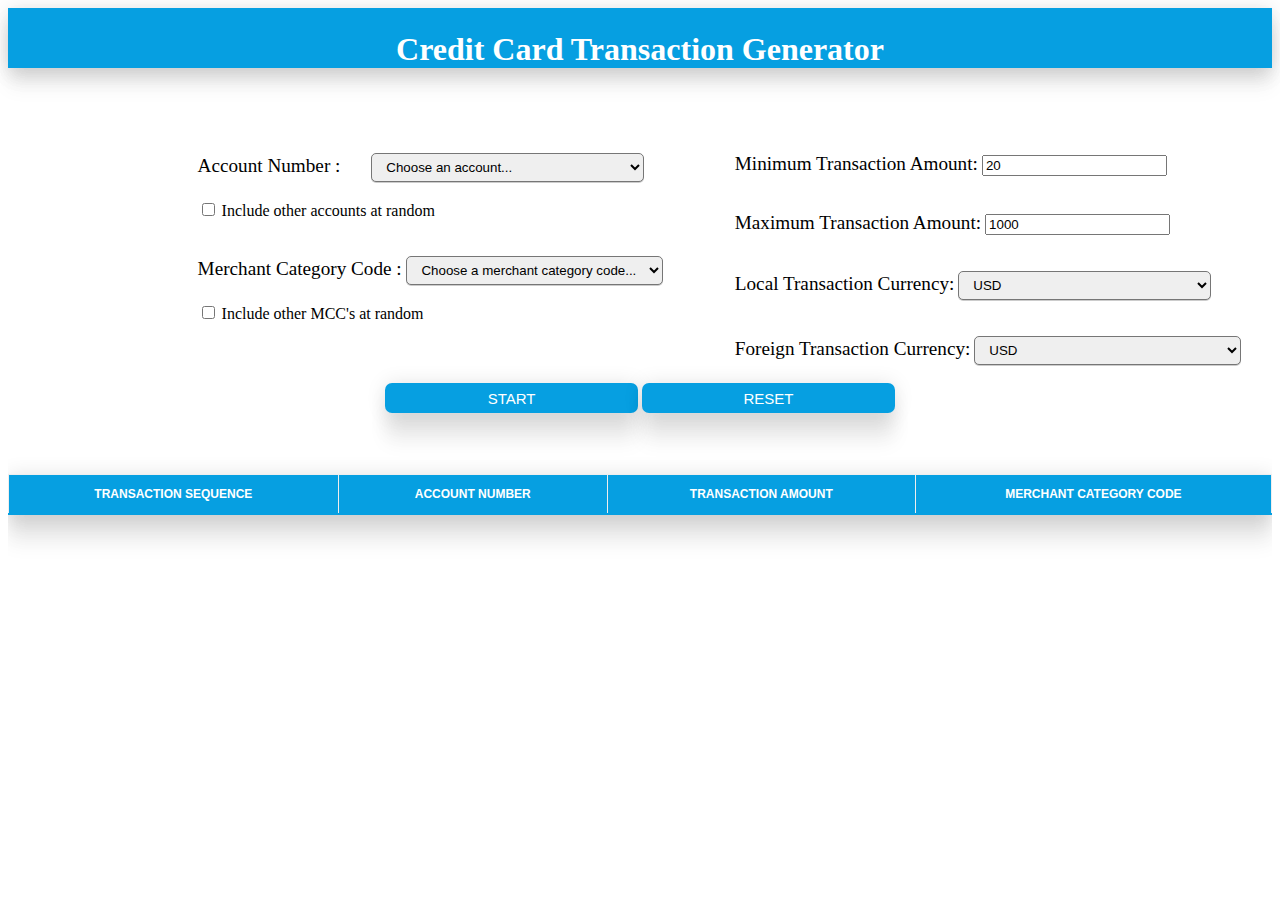
<file: index.html>
<!DOCTYPE html>
<html lang="en">
	<head>
		<meta charset="utf-8">
		<!-- Always force latest IE rendering engine (even in intranet) & Chrome Frame
		Remove this if you use the .htaccess -->
		<meta http-equiv="X-UA-Compatible" content="IE=edge,chrome=1">
		<title>Transaction Generator</title>
		<meta name="viewport" content="width=device-width, initial-scale=1.0">
		<script src="lib/knockout-3.4.1.js"></script>
		<script src="https://ajax.googleapis.com/ajax/libs/jquery/3.1.1/jquery.min.js"></script>
		<link rel="stylesheet" type="text/css" href="css/default.css">
		<script src="lib/sorttable.js"></script>
	</head>

	<body style="overflow-y: auto;">

		<header>
			<div class="header">
				<h1 align="center">Credit Card Transaction Generator</h1>
			</div>
		</header>
		<div class="topPanel">
			<div  class = "leftPanel">
				<span class = "textSpan">Account Number :</span>
				<span style="padding-left: 5%"><select class="dropdown-list" data-bind = "options: accounts, optionsText: 'getAccountString',optionsValue:'accountNumber', value: selectedAccount, optionsCaption: 'Choose an account...' " ></select></span>
				<br>
				<br>
				<input class ="checkbox"  type ="checkbox" data-bind ="checked: randomAccounts">
				Include other accounts at random</input>
				<br>
				<br>
				<br>

				<span class = "textSpan">Merchant Category Code : </span><select class="dropdown-list" data-bind = "options: merchantCode, optionsText: 'getMCCString',optionsValue:'mcc', value: selectedMCC, optionsCaption: 'Choose a merchant category code...'" ></select>
				<br>
				<br>
				<input class="checkbox" type = "checkbox" data-bind ="checked: randomMCC">
				Include other MCC's at random</input>
			</div>
			<div class = "rightPanel">
				<span class = "textSpan">Minimum Transaction Amount:</span>
				<input type = "number" data-bind = "textInput: minTransAmount"/>
				<br>
				<br>
				<br>
				<span class = "textSpan">Maximum Transaction Amount:</span>
				<input type = "number" data-bind = "textInput: maxTransAmount"/>
				<br>
				<br>
				<br>
				<span class = "textSpan">Local Transaction Currency:</span>
				<select class="dropdown-list" data-bind = "options: currency, optionsValue:'currency', value: selectedLocalCurr, optionsCaption: 'Choose local transaction currency...'" ></select>
				<br>
				<!--<p data-bind = "text: selectedLocalCurr.symbol"></p>-->
				<br>
				<br>
				<span class = "textSpan">Foreign Transaction Currency:</span>
				<select class="dropdown-list" data-bind = "options: currency, optionsValue:'currency', value: selectedForeignCurr, optionsCaption: 'Choose foreign transaction currency...'" ></select>
				<br>
				<br>
			</div>
		</div>

		<div class = "bottomPanel">
			<button class ="myButton", data-bind= "text: buttonText, click: streamData"></button>
			<button class ="myButton" data-bind= "click: clearTransactions">
				Reset
			</button>
			<br/>
			<br/>
			<br/>
			<div style="overflow-y: scroll; height:380px">
				<table id="transTable" class="stable">
					<thead>
						<tr>
							<th> Transaction Sequence </th>
							<th> Account Number </th>
							<th> Transaction Amount </th>
							<th> Merchant Category Code </th>
						</tr>
					</thead>
					<tbody data-bind ="foreach: transactionList">
						<tr>
							<td data-bind="text: CCT_TRANSEQ"></td>
							<td data-bind="text: CCT_ACCTNBR"></td>
							<td data-bind="text: formatCurrency(CCT_TRANAMOUNT,CCT_POSTEDCURRISO)"></td>
							<td data-bind="text: CCT_MERCHANTCATEGORYCODE"></td>
						</tr>
					</tbody>
				</table>
			</div>
		</div>
		<script src="app/viewmodels/datamodel.js"></script>
	</body>
</html>
</file>
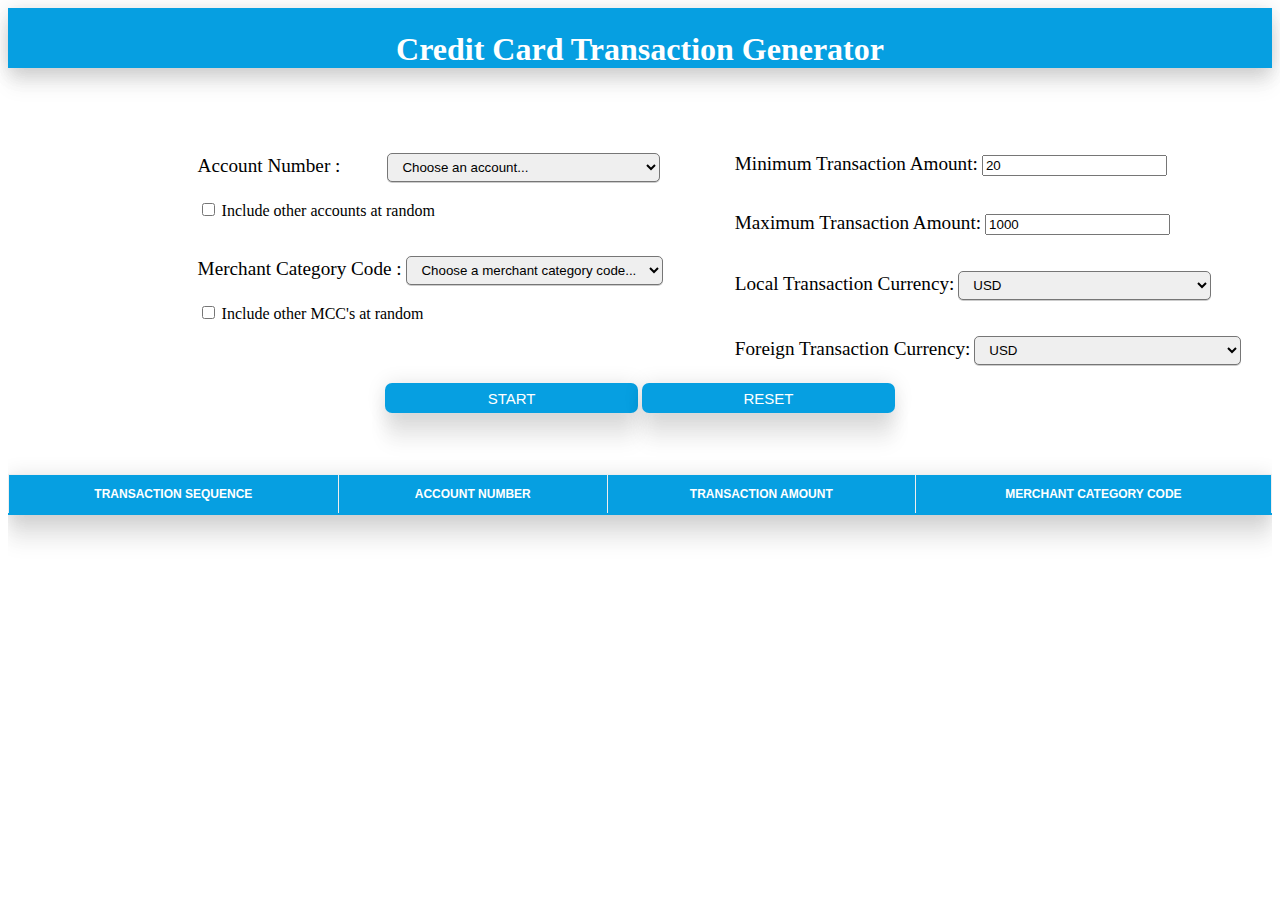
<file: testindex.html>
<!DOCTYPE html>
<html lang="en">
	<head>
		<meta charset="utf-8">
		<!-- Always force latest IE rendering engine (even in intranet) & Chrome Frame
		Remove this if you use the .htaccess -->
		<meta http-equiv="X-UA-Compatible" content="IE=edge,chrome=1">
		<title>Transaction Generator</title>
		<meta name="viewport" content="width=device-width, initial-scale=1.0">
		<script src="lib/knockout-3.4.1.js"></script>
		<script src="https://ajax.googleapis.com/ajax/libs/jquery/3.1.1/jquery.min.js"></script>
		<script src="//cdn.datatables.net/1.10.13/js/jquery.dataTables.min.js"></script>
		<link rel="stylesheet" type="text/css" href="css/default.css">
		<script src="lib/sorttable.js"></script>
	</head>

	<body style="overflow-y: auto;">

		<header>
			<div class="header">
				<h1 align="center">Credit Card Transaction Generator</h1>
			</div>
		</header>
		<div class="topPanel">
			<div class = "leftPanel">
				<span class = "textSpan">Account Number :</span>
				<span style="padding-left: 8%"><select class="dropdown-list" data-bind = "options: accounts, optionsText: 'getAccountString',optionsValue:'accountNumber', value: selectedAccount, optionsCaption: 'Choose an account...' " ></select></span>
				<br>
				<br>
				<input class ="checkbox"  type ="checkbox" data-bind ="checked: randomAccounts">
				Include other accounts at random</input>
				<br>
				<br>
				<br>

				<span class = "textSpan">Merchant Category Code : </span><select class="dropdown-list" data-bind = "options: merchantCode, optionsText: 'getMCCString',optionsValue:'mcc', value: selectedMCC, optionsCaption: 'Choose a merchant category code...'" ></select>
				<br>
				<br>
				<input class="checkbox" type = "checkbox" data-bind ="checked: randomMCC">
				Include other MCC's at random</input>
			</div>
			<div class = "rightPanel">
				<span class = "textSpan">Minimum Transaction Amount:</span>
				<input type = "number" data-bind = "textInput: minTransAmount"/>
				<br>
				<br>
				<br>
				<span class = "textSpan">Maximum Transaction Amount:</span>
				<input type = "number" data-bind = "textInput: maxTransAmount"/>
				<br>
				<br>
				<br>
				<span class = "textSpan">Local Transaction Currency:</span>
				<select class="dropdown-list" data-bind = "options: currency, optionsValue:'currency', value: selectedLocalCurr, optionsCaption: 'Choose local transaction currency...'" ></select>
				<br>
				<!--<p data-bind = "text: selectedLocalCurr.symbol"></p>-->
				<br>
				<br>
				<span class = "textSpan">Foreign Transaction Currency:</span>
				<select class="dropdown-list" data-bind = "options: currency, optionsValue:'currency', value: selectedForeignCurr, optionsCaption: 'Choose foreign transaction currency...'" ></select>
				<br>
				<br>
			</div>
		</div>

		<div class = "bottomPanel">
			<button class ="myButton", data-bind= "text: buttonText, click: streamData"></button>
			<button class ="myButton" data-bind= "click: clearTransactions">
				Reset
			</button>
			<br/>
			<br/>
			<br/>
			<div style="overflow-y: scroll; height:380px">
				<table id="transTable" class="stable">
					<thead>
						<tr>
							<th> Transaction Sequence </th>
							<th> Account Number </th>
							<th> Transaction Amount </th>
							<th> Merchant Category Code </th>
						</tr>
					</thead>
					<tbody data-bind ="foreach: transactionList">
						<tr>
							<td data-bind="text: CCT_TRANSEQ"></td>
							<td data-bind="text: CCT_ACCTNBR"></td>
							<td data-bind="text: formatCurrency(CCT_TRANAMOUNT,CCT_POSTEDCURRISO)"></td>
							<td data-bind="text: CCT_MERCHANTCATEGORYCODE"></td>
						</tr>
					</tbody>
				</table>
			</div>
		</div>
		<script src="app/viewmodels/datamodel.js"></script>
	</body>
</html>
</file>
<file: css/default.css>
.topPanel{
	<!--width:90%;-->
	padding-left:5%;
	padding-top:5%;
	margin-left:15%; 
    <!--height: 80%;-->
	font-family: 'Arial';
}
.leftPanel {
	  float: left;
      width: 50%;
}
.rightPanel {
	float: right;
	width: 50%;
	text-align: left;
}
.bottomPanel {
	position: relative;
	text-align: center;
	margin-top:15%;
	height: 300px;
	width: 100%;
	clear:both;
}
.textSpan{
	font-size:larger;
}
.header{
	height:20%;
	padding-top:2px;
	background-color:#069FE1;
	box-shadow: 0px 0px 20px rgba(0, 0, 0, 0.1), 0px 10px 20px rgba(0, 0, 0, 0.05), 0px 20px 20px rgba(0, 0, 0, 0.05), 0px 10px 20px rgba(0, 0, 0, 0.05);
}
.myButton {
	width:20%;
	height:10%;
	background-color:#069FE1;
	border-radius:7px;
	border:2px;
	display:inline-block;
	cursor:pointer;
	color:#ffffff;
	font-family:Arial;
	font-size:15px;
	text-decoration:none;
	text-transform: uppercase;
	box-shadow: 0px 0px 20px rgba(0, 0, 0, 0.1), 0px 10px 20px rgba(0, 0, 0, 0.05), 0px 20px 20px rgba(0, 0, 0, 0.05), 0px 30px 20px rgba(0, 0, 0, 0.05);
}
.myButton:hover {
	background-color:#00ccee;
}
.myButton:active {
	position:relative;
	top:1px;
}
table.sortable span.sortarrow {
    color: black;
    text-decoration: none;
}
.dropdown-list{
	position: relative;
    margin: 0 auto;
    padding: 5px 10px;
    
    /* Styles */
    //background-color: #D1E8F7;
    border-radius: 5px;
    box-shadow: 0 1px 0 rgba(0,0,0,0.2);
    cursor: pointer;
    outline: none;
    transition: all 0.5s ease-out;
}
h1{
	color:#FFFFFF;
}
table {
	width:100%;
	font-family: 'Arial';
	margin: 25px auto;
	border-collapse: collapse;
	border: 1px solid #eee;
	border-bottom: 2px solid #069FE1;
	box-shadow: 0px 0px 20px rgba(0, 0, 0, 0.1), 0px 10px 20px rgba(0, 0, 0, 0.05), 0px 20px 20px rgba(0, 0, 0, 0.05), 0px 30px 20px rgba(0, 0, 0, 0.05);
}
table tr:hover {
	background: #f4f4f4;
}
table tr:hover td {
	background: #f4f4f4;
}
table th, table td {
	color: #555;
	border: 1px solid #eee;
	padding: 12px 35px;
	border-collapse: collapse;
}
table th {
	background: #069FE1;
	color: #fff;
	text-transform: uppercase;
	font-size: 12px;
}
table th.last {
	border-right: none;
}
tbody tr:nth-child(odd) {
	background: #eee;
}
/*table tbody
 {
 overflow: auto;
 height: 100px;
 }*/
</file>
